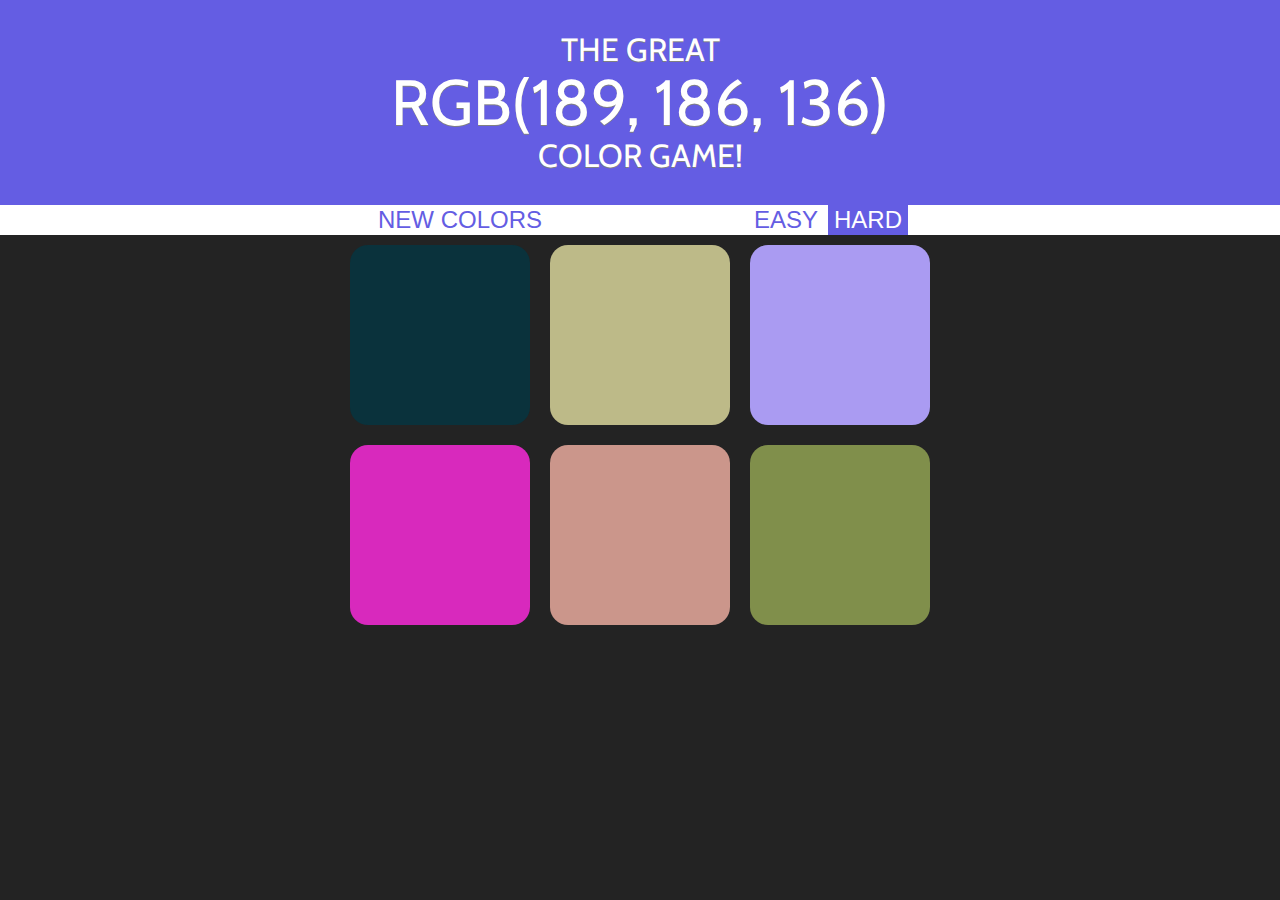
<file: color-game/color-game.html>
<!DOCTYPE html>
<html lang="en">
<head>
	<meta charset="utf-8">
	<title>Color Picker Game</title>
	<link rel="stylesheet" type="text/css" href="color-game.css">
	<link href="https://fonts.googleapis.com/css?family=Cabin" rel="stylesheet">
</head>
<body>
	<div id="header">
		<h1>
			The Great<br> <span id="correct">RGB</span><br> Color Game!
		</h1>
	</div>
	
	<div id="head-container">
		<button id="reset">New Colors</button>
		<span id="message"></span>
		<button id="easy">Easy</button>
		<button class="selected" id="hard">Hard</button>
	</div>
	

	<div id="container">
		<div class="squares"></div>
		<div class="squares"></div>
		<div class="squares"></div>
		<div class="squares"></div>
		<div class="squares"></div>
		<div class="squares"></div>
	</div>

<script type="text/javascript" src="color-game.js"></script>
</body>
</html>
</file>
<file: color-game/color-game.css>
body {
	background: #232323;
	margin: 0px;
	padding: 0px;
	font-family: 'Cabin', sans-serif;
}
html {
	margin: 0px;
	padding: 0px;
}
h1 {
	margin: 0px;
	padding: 1em;
	font-weight: normal;
	text-transform: uppercase;
	line-height: 1.1;
}

.squares{
	width: 30%;
	margin: 1.66%;
	padding-bottom: 30%;
	float: left;
	background: #606060;
	border-radius: 10%;
	transition: background-color .6s;
	-webkit-transition: background-color .6s;
	-moz-transition: background-color .6s;
}
#container {
	margin: 0 auto;
	max-width: 600px;
}
#head-container {
	margin: 0 auto;
	width: 100%;
	height: 30px;
	background-color: white;
	text-align: center;
}
#header {
	padding: 0px;
	margin: 0px;
	width: 100%;
	background-color: rgb(100,93,227);
	text-align: center;
	color: white;
	text-shadow: 0px 1px grey;

}

#message {
	color: rgb(100,93,227);
	text-align: center;
	text-transform: uppercase;
	
	display: inline-block;
	width: 15%;
}
button {
	height: 100%;
	background-color: white;
	border: none;
	color: rgb(100,93,227);
	font-size: 1.5rem; 
	text-transform: uppercase;
	transition: all .3s;
	outline: none;

}
button:hover {
	background-color: rgb(100,93,227);
	color: white;
}
	
}
#easy, #hard {
	height: 100%;
}
.selected {
	background-color: rgb(100,93,227);
	color: white;
}
#correct {
	font-size: 2em;
}
</file>
